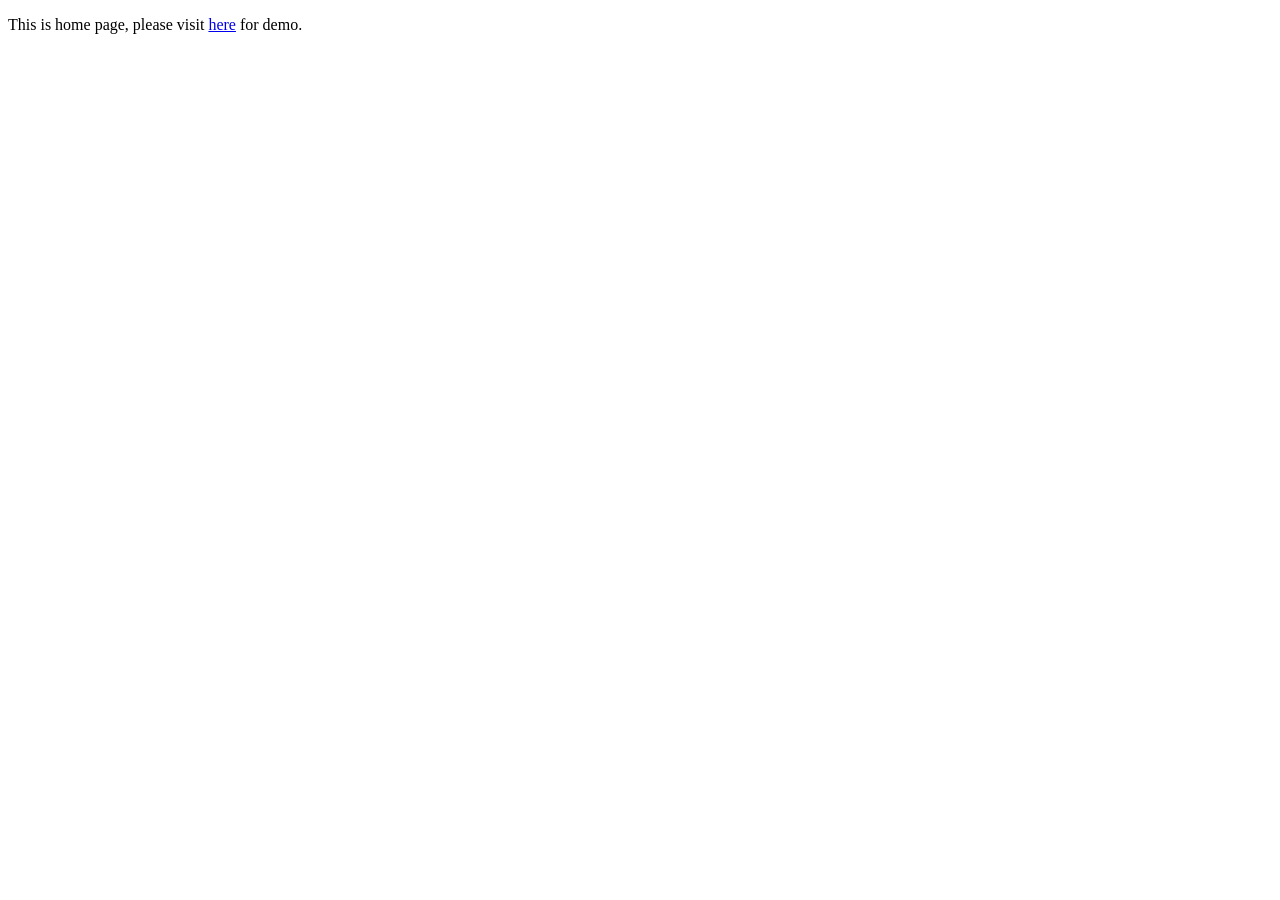
<file: wp-content/plugins/official-facebook-pixel/vendor/facebook/capi-param-builder-php/java/example/src/main/resources/static/index.html>
<!DOCTYPE HTML>
<html xmlns:th="http://www.thymeleaf.org">
<head>
    <title>Hello world indexl.html</title>
    <meta http-equiv="Content-Type" content="text/html; charset=UTF-8" />
</head>
<body>
    <p>This is home page, please visit <a href="/demo">here</a> for demo.</p>
</body>
</html>
</file>
